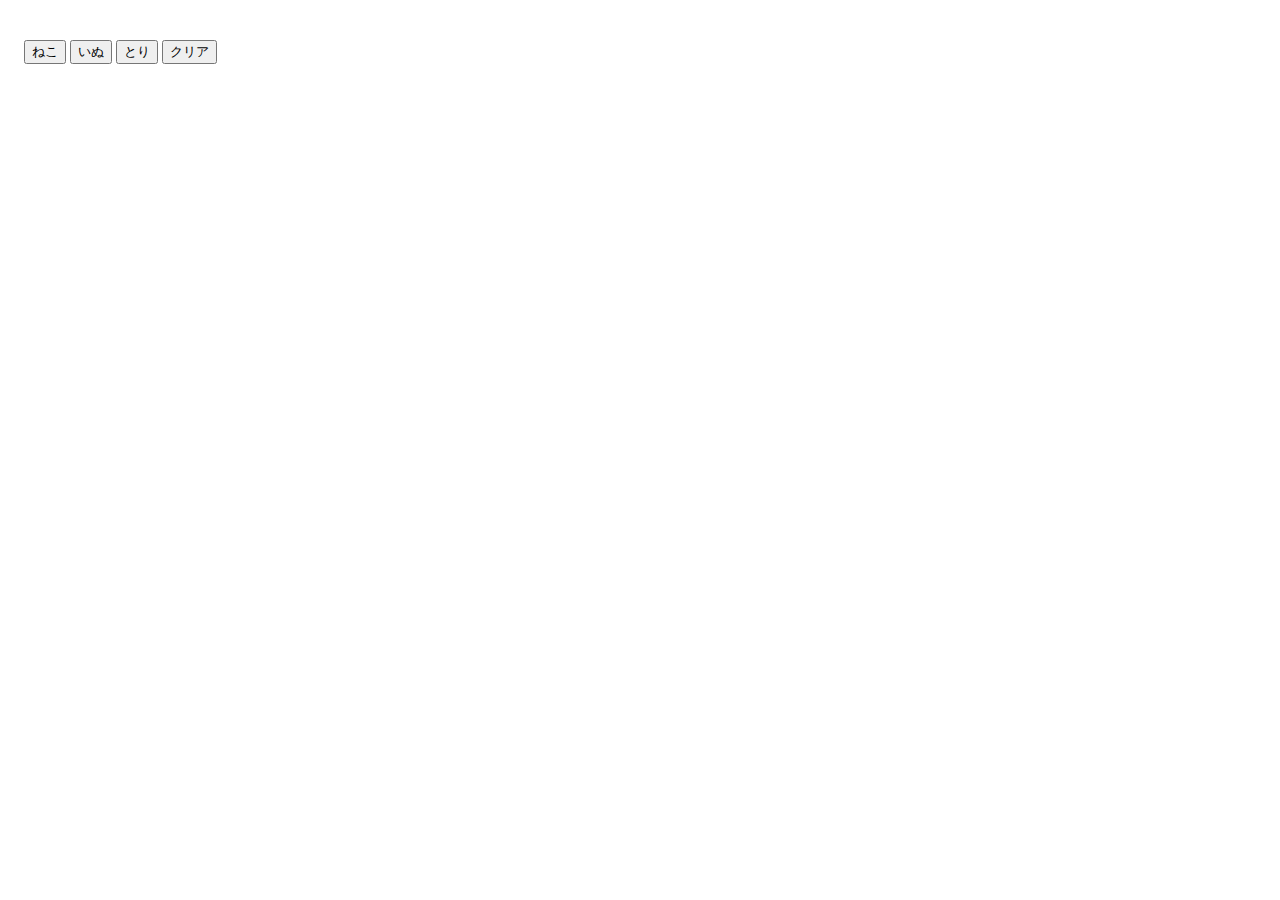
<file: HTML挿入/index.html>
<!DOCTYPE html>
<html lang="ja">
  <head>
    <meta charset="UTF-8" />
    <meta name="viewport" content="width=device-width, initial-scale=1.0" />
    <meta http-equiv="X-UA-Compatible" content="ie=edge" />
    <title>Document</title>
    <link rel="stylesheet" href="style.css" />
  </head>
  <body>
    <div class="container">
      <p>
        <button id="cat">ねこ</button>
        <button id="dog">いぬ</button>
        <button id="bird">とり</button>
        <button id="clear">クリア</button>
      </p>
      <div id="output"></div>
    </div>
    <script src="./script.js"></script>
  </body>
</html>
</file>
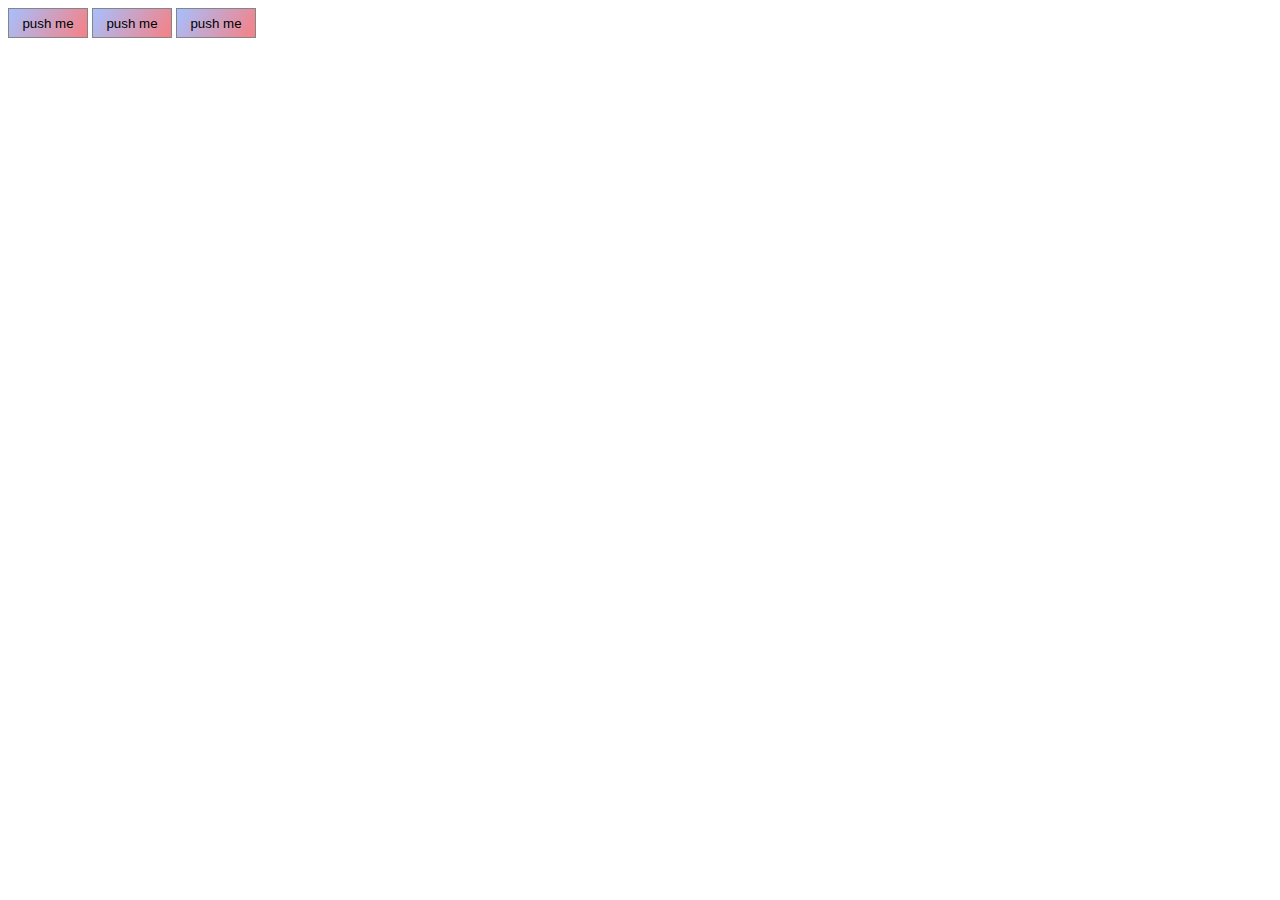
<file: jstest/index.html>
<!DOCTYPE html>
<html lang="ja">
  <head>
    <meta charset="UTF-8" />
    <meta name="viewport" content="width=device-width, initial-scale=1.0" />
    <meta http-equiv="X-UA-Compatible" content="ie=edge" />
    <link rel="stylesheet" href="style.css" />
    <title>Document</title>
  </head>
  <body>
    <button id="button1" class="button">
      push me
    </button>

    <button id="button2" class="button">
      push me
    </button>

    <button id="button3" class="button">
      push me
    </button>

    <script src="js.js"></script>
  </body>
</html>
</file>
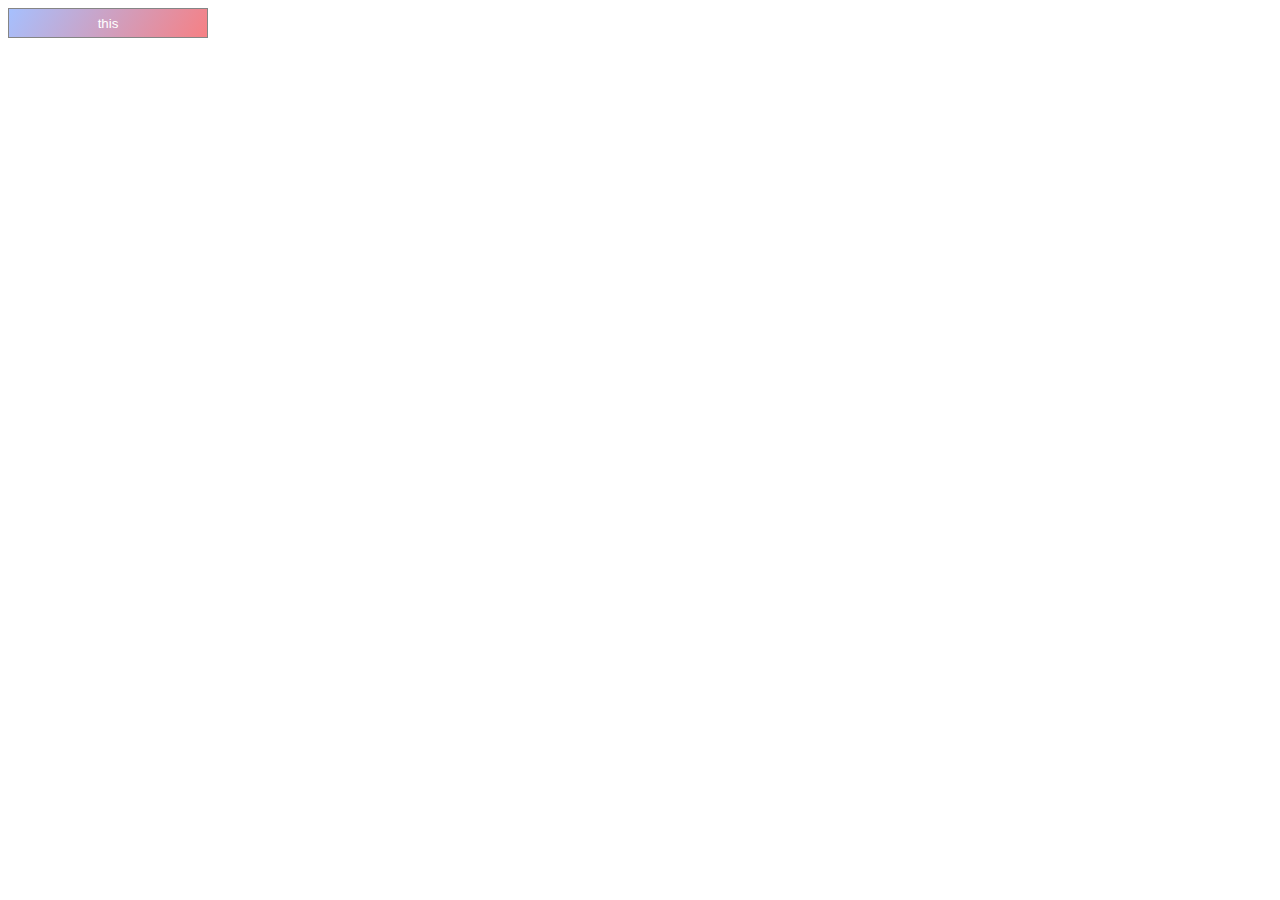
<file: this-test/index.html>
<!DOCTYPE html>
<html lang="ja">
  <head>
    <meta charset="UTF-8" />
    <meta name="viewport" content="width=device-width, initial-scale=1.0" />
    <meta http-equiv="X-UA-Compatible" content="ie=edge" />
    <link rel="stylesheet" href="style.css" />
    <title>Document</title>
  </head>
  <body>
    <button class="button" id="button">this</button>
    <script src="script.js"></script>
  </body>
</html>
</file>
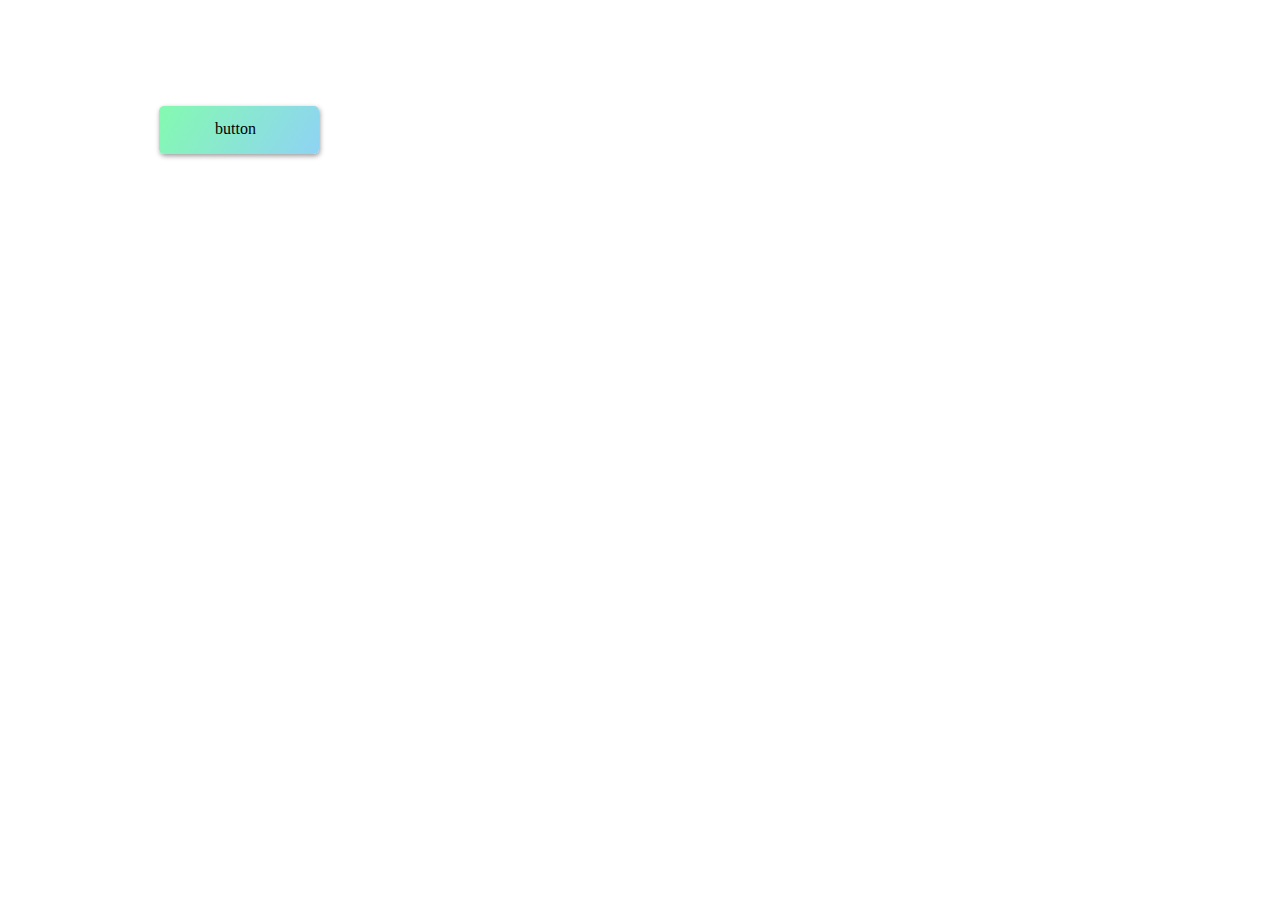
<file: buttons/buttons.html>
<!DOCTYPE html>
<html lang="ja">
  <head>
    <meta charset="UTF-8" />
    <meta name="viewport" content="width=device-width, initial-scale=1.0" />
    <meta http-equiv="X-UA-Compatible" content="ie=edge" />
    <title>Document</title>
    <link rel="stylesheet" href="css/buttons.css" />
    <link rel="stylesheet" href="css/ress.css" />
  </head>
  <body>
    <ul class="contents-box">
      <li class="content-item">
        <div class="content">
          <button class="button button-gradient-blue ">
            <span class="button-text">button</span>
          </button>
        </div>
      </li>
    </ul>
  </body>
</html>
</file>
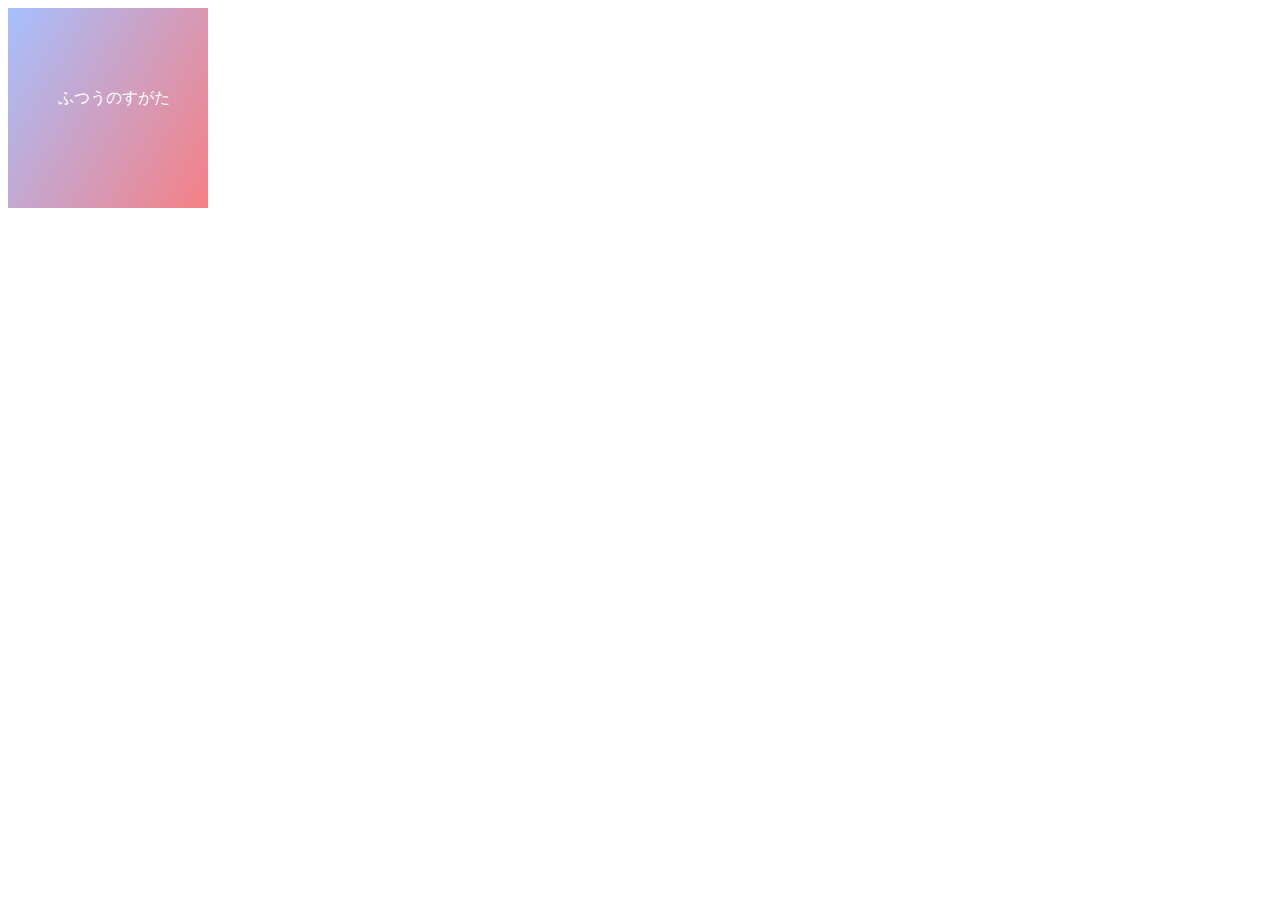
<file: jsToggleClass/classtoggle.html>
<!DOCTYPE html>
<html lang="ja">
  <head>
    <meta charset="UTF-8" />
    <meta name="viewport" content="width=device-width, initial-scale=1.0" />
    <meta http-equiv="X-UA-Compatible" content="ie=edge" />
    <link rel="stylesheet" href="css/style.css" />
    <script src="./js/classToggle.js" type="text/javascript"></script>
    <title>toggleClass</title>
  </head>
  <body>
    <div id="toggle" class="class-default" onclick="toggleClass()"></div>
  </body>
</html>
</file>
<file: HTML挿入/style.css>
.container {
  padding: 1rem;
}

.box {
  border-radius: 0.25rem;
  margin: 0 0 0.5rem 0;
  padding: 0.5rem;
}

.box.box-cat {
  background-color: #ffcfdf;
}

.box.box-dog {
  background-color: #e0f9b5;
}

.box.box-bird {
  background-color: #defcf9;
}
</file>
<file: jstest/style.css>
.button {
  background-image: linear-gradient(120deg, #a6c0fe 0%, #f68084 100%);
  border: 1px solid #858585;
  width: 80px;
  height: 30px;
}
</file>
<file: this-test/style.css>
.button {
  background-image: linear-gradient(120deg, #a6c0fe 0%, #f68084 100%);
  border: 1px solid #858585;
  width: 200px;
  height: 30px;
  color: #fff;
}
</file>
<file: buttons/css/buttons.css>
*,
*::before,
*::after {
  box-sizing: border-box;
}
li {
  list-style: none;
}
a {
  text-decoration: none;
}

/* -------------------  main  ------------------ */
.contents-box {
  width: 80vw;
  margin: 10vh 10vw;
  height: 80vh;
}

.content-item {
  width: 15%;
  height: 15%;

  margin: 15px;
}

.button-text {
  position: absolute;
  z-index: 500;
  top: 30%;
  left: 35%;
}

.button {
  display: inline-block;
  width: 160px;
  height: 48px;
  border-radius: 5px;
  text-align: center;
  margin: 16px 0 16px 16px;
  padding: 15px 0;
  vertical-align: middle;
}

.button-relative {
  position: relative;
}

.button-gradient-blue::after {
  /* background-image: linear-gradient(120deg, #8fd3f4 0%, #84fab0 100%); */
  position: absolute;
  background-image: linear-gradient(120deg, #fa709a 0%, #fee140 100%);
  border: none;
  z-index: 100;
  content: "";
  opacity: 0;
  top: 0;
  left: 0;
  width: 100%;
  height: 100%;
  border-radius: 5px;
  transition: opacity 500ms ease-in-out;
}

.button-gradient-blue:hover::after {
  opacity: 1;
}

.button-gradient-blue {
  position: relative;
  border: none;
  background-image: linear-gradient(120deg, #84fab0 0%, #8fd3f4 100%);
  box-shadow: 1px 2px 5px rgba(0, 0, 0, 0.4);
}
</file>
<file: buttons/css/ress.css>
/*!
 * ress.css • v1.2.2
 * MIT License
 * github.com/filipelinhares/ress
 */

/* # =================================================================
   # Global selectors
   # ================================================================= */

html {
  box-sizing: border-box;
  overflow-y: scroll; /* All browsers without overlaying scrollbars */
  -webkit-text-size-adjust: 100%; /* iOS 8+ */
}

*,
::before,
::after {
  background-repeat: no-repeat; /* Set `background-repeat: no-repeat` to all elements and pseudo elements */
  box-sizing: inherit;
}

::before,
::after {
  text-decoration: inherit; /* Inherit text-decoration and vertical align to ::before and ::after pseudo elements */
  vertical-align: inherit;
}

* {
  padding: 0; /* Reset `padding` and `margin` of all elements */
  margin: 0;
}

/* # =================================================================
   # General elements
   # ================================================================= */

/* Add the correct display in iOS 4-7.*/
audio:not([controls]) {
  display: none;
  height: 0;
}

hr {
  overflow: visible; /* Show the overflow in Edge and IE */
}

/*
* Correct `block` display not defined for any HTML5 element in IE 8/9
* Correct `block` display not defined for `details` or `summary` in IE 10/11
* and Firefox
* Correct `block` display not defined for `main` in IE 11
*/
article,
aside,
details,
figcaption,
figure,
footer,
header,
main,
menu,
nav,
section,
summary {
  display: block;
}

summary {
  display: list-item; /* Add the correct display in all browsers */
}

small {
  font-size: 80%; /* Set font-size to 80% in `small` elements */
}

[hidden],
template {
  display: none; /* Add the correct display in IE */
}

abbr[title] {
  border-bottom: 1px dotted; /* Add a bordered underline effect in all browsers */
  text-decoration: none; /* Remove text decoration in Firefox 40+ */
}

a {
  background-color: transparent; /* Remove the gray background on active links in IE 10 */
  -webkit-text-decoration-skip: objects; /* Remove gaps in links underline in iOS 8+ and Safari 8+ */
}

a:active,
a:hover {
  outline-width: 0; /* Remove the outline when hovering in all browsers */
}

code,
kbd,
pre,
samp {
  font-family: monospace, monospace; /* Specify the font family of code elements */
}

b,
strong {
  font-weight: bolder; /* Correct style set to `bold` in Edge 12+, Safari 6.2+, and Chrome 18+ */
}

dfn {
  font-style: italic; /* Address styling not present in Safari and Chrome */
}

/* Address styling not present in IE 8/9 */
mark {
  background-color: #ff0;
  color: #000;
}

/* https://gist.github.com/unruthless/413930 */
sub,
sup {
  font-size: 75%;
  line-height: 0;
  position: relative;
  vertical-align: baseline;
}

sub {
  bottom: -0.25em;
}

sup {
  top: -0.5em;
}

/* # =================================================================
   # Forms
   # ================================================================= */

input {
  border-radius: 0;
}

/* Apply cursor pointer to button elements */
button,
[type="button"],
[type="reset"],
[type="submit"],
[role="button"] {
  cursor: pointer;
}

/* Replace pointer cursor in disabled elements */
[disabled] {
  cursor: default;
}

[type="number"] {
  width: auto; /* Firefox 36+ */
}

[type="search"] {
  -webkit-appearance: textfield; /* Safari 8+ */
}

[type="search"]::-webkit-search-cancel-button,
[type="search"]::-webkit-search-decoration {
  -webkit-appearance: none; /* Safari 8 */
}

textarea {
  overflow: auto; /* Internet Explorer 11+ */
  resize: vertical; /* Specify textarea resizability */
}

button,
input,
optgroup,
select,
textarea {
  font: inherit; /* Specify font inheritance of form elements */
}

optgroup {
  font-weight: bold; /* Restore the font weight unset by the previous rule. */
}

button {
  overflow: visible; /* Address `overflow` set to `hidden` in IE 8/9/10/11 */
}

/* Remove inner padding and border in Firefox 4+ */
button::-moz-focus-inner,
[type="button"]::-moz-focus-inner,
[type="reset"]::-moz-focus-inner,
[type="submit"]::-moz-focus-inner {
  border-style: 0;
  padding: 0;
}

/* Replace focus style removed in the border reset above */
button:-moz-focusring,
[type="button"]::-moz-focus-inner,
[type="reset"]::-moz-focus-inner,
[type="submit"]::-moz-focus-inner {
  outline: 1px dotted ButtonText;
}

button,
html [type="button"], /* Prevent a WebKit bug where (2) destroys native `audio` and `video`controls in Android 4 */
[type="reset"],
[type="submit"] {
  -webkit-appearance: button; /* Correct the inability to style clickable types in iOS */
}

button,
select {
  text-transform: none; /* Firefox 40+, Internet Explorer 11- */
}

/* Remove the default button styling in all browsers */
button,
input,
select,
textarea {
  background-color: transparent;
  border-style: none;
  color: inherit;
}

/* Style select like a standard input */
select {
  -moz-appearance: none; /* Firefox 36+ */
  -webkit-appearance: none; /* Chrome 41+ */
}

select::-ms-expand {
  display: none; /* Internet Explorer 11+ */
}

select::-ms-value {
  color: currentColor; /* Internet Explorer 11+ */
}

legend {
  border: 0; /* Correct `color` not being inherited in IE 8/9/10/11 */
  color: inherit; /* Correct the color inheritance from `fieldset` elements in IE */
  display: table; /* Correct the text wrapping in Edge and IE */
  max-width: 100%; /* Correct the text wrapping in Edge and IE */
  white-space: normal; /* Correct the text wrapping in Edge and IE */
}

::-webkit-file-upload-button {
  -webkit-appearance: button; /* Correct the inability to style clickable types in iOS and Safari */
  font: inherit; /* Change font properties to `inherit` in Chrome and Safari */
}

[type="search"] {
  -webkit-appearance: textfield; /* Correct the odd appearance in Chrome and Safari */
  outline-offset: -2px; /* Correct the outline style in Safari */
}

/* # =================================================================
   # Specify media element style
   # ================================================================= */

img {
  border-style: none; /* Remove border when inside `a` element in IE 8/9/10 */
}

/* Add the correct vertical alignment in Chrome, Firefox, and Opera */
progress {
  vertical-align: baseline;
}

svg:not(:root) {
  overflow: hidden; /* Internet Explorer 11- */
}

audio,
canvas,
progress,
video {
  display: inline-block; /* Internet Explorer 11+, Windows Phone 8.1+ */
}

/* # =================================================================
   # Accessibility
   # ================================================================= */

/* Hide content from screens but not screenreaders */
@media screen {
  [hidden~="screen"] {
    display: inherit;
  }
  [hidden~="screen"]:not(:active):not(:focus):not(:target) {
    position: absolute !important;
    clip: rect(0 0 0 0) !important;
  }
}

/* Specify the progress cursor of updating elements */
[aria-busy="true"] {
  cursor: progress;
}

/* Specify the pointer cursor of trigger elements */
[aria-controls] {
  cursor: pointer;
}

/* Specify the unstyled cursor of disabled, not-editable, or otherwise inoperable elements */
[aria-disabled] {
  cursor: default;
}

/* # =================================================================
   # Selection
   # ================================================================= */

/* Specify text selection background color and omit drop shadow */

::-moz-selection {
  background-color: #b3d4fc; /* Required when declaring ::selection */
  color: #000;
  text-shadow: none;
}

::selection {
  background-color: #b3d4fc; /* Required when declaring ::selection */
  color: #000;
  text-shadow: none;
}
</file>
<file: jsToggleClass/css/style.css>
.class-default {
  position: relative;
  width: 200px;
  height: 200px;
  background-image: linear-gradient(120deg, #a6c0fe 0%, #f68084 100%);
  transition: all 500ms ease-in-out;
}

.class-default::before {
  position: absolute;
  content: "ふつうのすがた";
  color: #fff;
  top: 40%;
  left: 25%;
}

.class-toggled {
  position: relative;
  transform: translateX(300px);
  width: 200px;
  height: 200px;
  background-image: linear-gradient(to right, #fa709a 0%, #fee140 100%);
  border-radius: 50%;
  transition: all 500ms ease-in-out;
}

.class-toggled::before {
  position: absolute;
  content: "かわったすがた";
  color: #ffffff;
  top: 40%;
  left: 25%;
}
</file>
